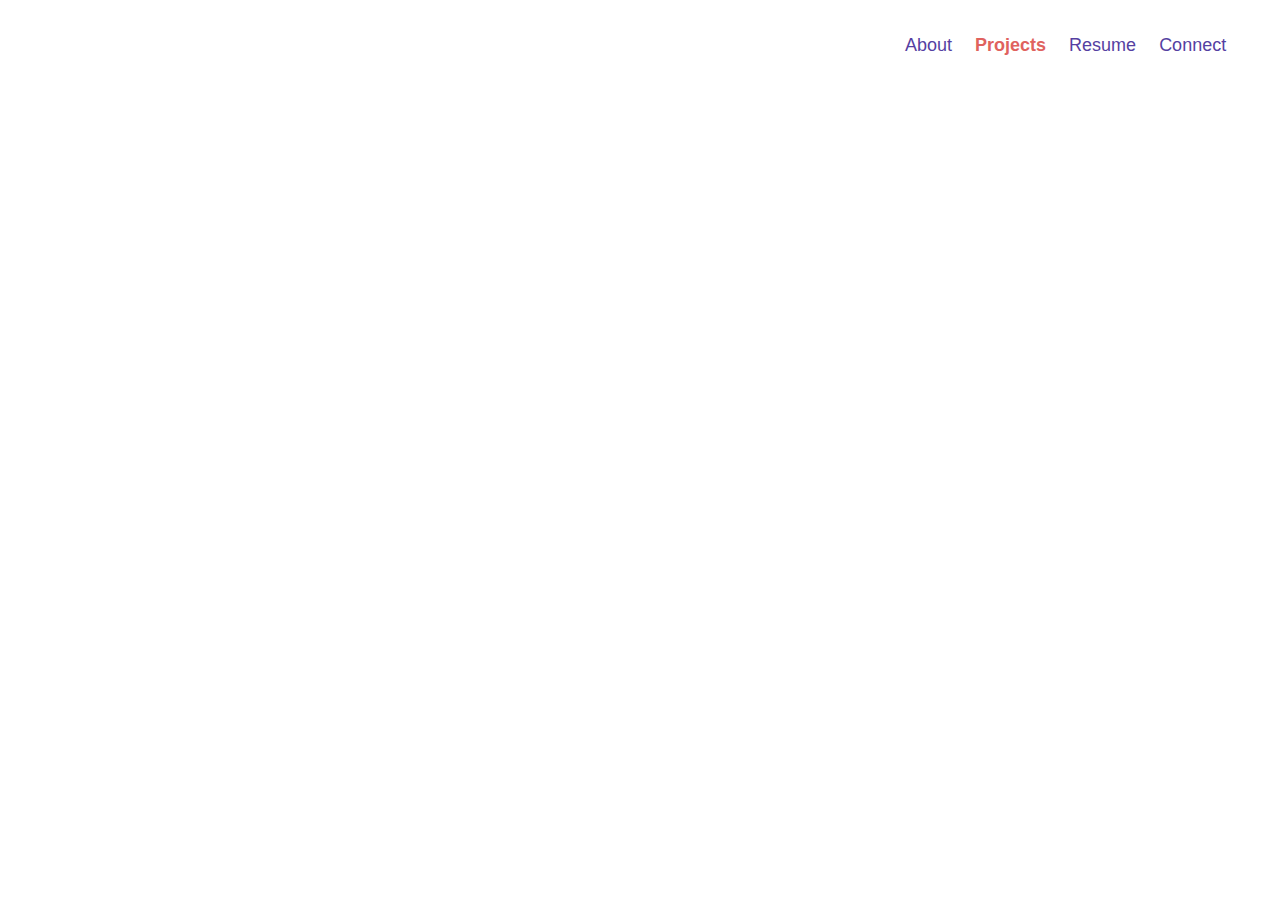
<file: projects.html>
<!DOCTYPE html>
<html lang="en" dir="ltr">
  <head>
    <meta charset="utf-8">
    <title>Elena Aragon Portfolio | Projects</title>
    <link rel="stylesheet" href="css/reset.css">
    <link rel="stylesheet" href="css/complete-style.css">
    <meta name="viewport" content="width=device-width, initial-scale=1">

    <!-- Global site tag (gtag.js) - Google Analytics -->
      <script async src="https://www.googletagmanager.com/gtag/js?id=UA-129886200-1">
      </script>

      <script>
        window.dataLayer = window.dataLayer || [];
        function gtag(){dataLayer.push(arguments);}
        gtag('js', new Date());

        gtag('config', 'UA-129886200-1');
      </script>

      <nav class="navbar">
        <div class="navigation">
          <p class="about">
            <a href="./about.html">About</a>
          </p>
          <p class="projects">
            <a href="./trunk.html" class="selected">Projects</a>
          </p>
          <p class="resume">
            <a href="images/aragon-resume.pdf" target="_blank">Resume</a>
          </p>
          <p class="connect">
            <a href="#footer-connect">Connect</a>
          </p></div>

      </nav>
  </head>
  <body>

  </body>
</html>
</file>
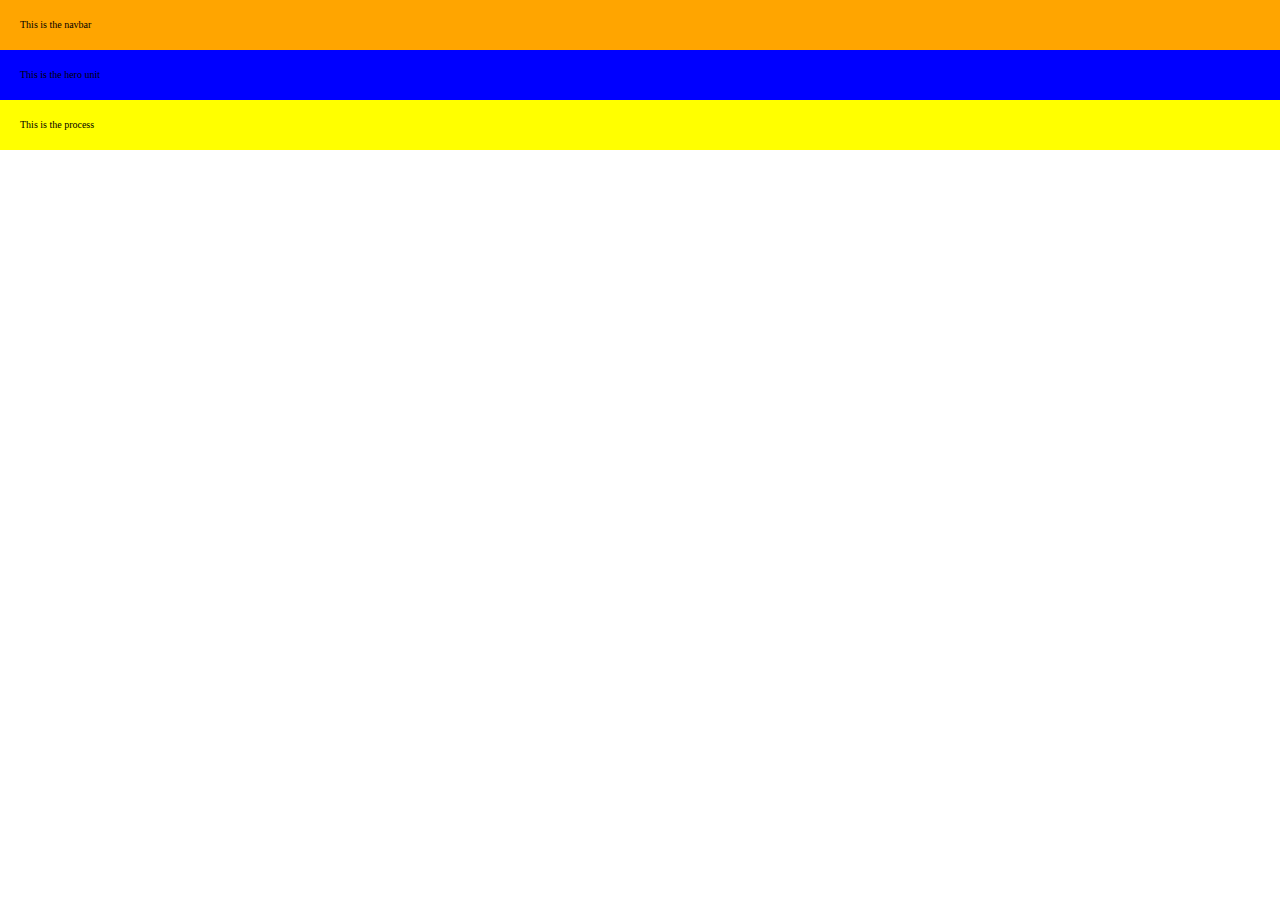
<file: home-page/practice.html>
<!DOCTYPE html>
<html lang="en" dir="ltr">
  <head>
    <meta charset="utf-8">
    <title></title>
    <link rel="stylesheet" href="css/reset.css">
    <link rel="stylesheet" href="css/practice.css">
  </head>
  <body>
    <nav class="navbar">
      <h2>This is the navbar</h2>
    </nav>
    <section class="hero">
      <h2>This is the hero unit</h2>
    </section>
    <section class="process">
      <h2>This is the process</h2>
    </section>

  </body>
</html>
</file>
<file: css/complete-style.css>
#linos-summary* {
  box-sizing: border-box;
}
*::before,
*::after {
  -webkit-box-sizing: border-box;
  -moz-box-sizing: border-box;
  box-sizing: border-box;
}

html {
  font-size: 10px;
}

body {
}

@font-face {
  font-family: "Montserrat";
  src: url("MontserratRegular.ttf");
}

@font-face {
  font-family: "MontserratExtraBold";
  src: url("MontserratBold.ttf");
}

@font-face {
  font-family: "MontserratBlack";
  src: url("MontserratExtraBold.ttf");
}

@font-face {
  font-family: "MontserratSemiBold";
  src: url("MontserratSemiBold.ttf");
}

@font-face {
  font-family: "Neoteric", Helvetica, Trebuchet;
  src: url("Neoteric.ttf");
}

@font-face {
  font-family: "LucidaSans", Arial, sans-serif;
  src: url("LucidaSans.ttf");
}

h1{
  color: #766FC8;
  font-family: "Montserrat", Helvetica, Arial, sans-serif;
  font-size: 4rem;
  margin: 4rem 10% 1rem 10%;
  text-align: left;
}

h2 {
  color: #1F1F1F;
  font-family:"MontserratSemiBold", Helvetica, Arial, sans-serif;
  font-size: 3rem;
  line-height: 130%;
  margin: 4rem 10% 1.5rem 10%;
}

h3 {
  font-family: "Montserrat", Trebuchet, Garamond, sans-serif;
  font-size: 2rem;
  margin: auto 10%;
}

h4{
  margin: auto 10%;
}

p {
  color: #2a2a2a;
  font-family: Helvetica, Arial;
  font-size: 1.7rem;
  line-height: 160%;
  margin: auto 10%;
}

a {
  color: #5a52b3;
  font-family: Helvetica, Arial;
  font-weight: bold;
  text-decoration: none;
}

br {
  line-height: .2rem;
}



/*  Nav Bar */

.navbar{
  background-color: rgba(255, 255, 255, .4);
  background-size: cover;
  display: flex;
  height: 8.4rem;
  justify-content: flex-end;
  padding-left: 0rem;
  width: 100%;
}

.navigation{
  display: flex;
  justify-content: space-between;
  margin-right: 2rem;
  max-width: 28rem;
  width: 65%;
}

.navigation p{
  font-size: 1.3rem;
  margin: auto;
  margin-top: 3rem;
  text-align: right;
}

.navigation a{
  color: #553fa2;
  font-family: Helvetica, sans-serif;
  font-weight: normal;
  flex-direction: row;
  text-decoration: none;
  transition: color .5s ease;
}

.navigation a:hover{
  color: #E0625E;
  transition: color .3s ease;
}

.back-top{
  margin-top: 1.5rem;
  text-align: right;
  vertical-align: top;
}

.back-top a{
  color: #6C6C6C;
  font-size: 1.3rem;
  margin-top: 3rem;
  text-align: right;
  vertical-align: top;
}

.connect a{
  transition: color 1.2s ease;
}

.personal-logo{
  display: flex;
  justify-content: flex-start;
  margin-bottom: 2.5rem;
  margin-left: 1rem;
  margin-top: 1rem;
  position: absolute;
  width: 3rem;
}

.navigation .selected{
  color: #E0625E;
  font-weight: bold;
}

/* ul{
  color: #6C6C6C;
  display: flex;
  flex-direction: column;
  margin: auto;
  width: 93%;
  list-style-type: none;
} */

/* ul p{
  color: #2a2a2a;
  font-family: Helvetica, Arial;
  font-size: 1.7rem;
  line-height: 2rem;
  margin-bottom: 1rem;
} */

footer{
  background-color: #737373;
  background-position: top center;
  background-repeat: no-repeat;
  background-size: cover;
}

.footer-icons {
  display: flex;
  justify-content: space-between;
  margin: 0rem auto;
  max-width: 15rem;
  padding: 1.5rem 0rem;
  width: 40%;
}

.linkedin, .twitter, .email, .github {
  width: 3rem;
}

.designed h4{
  color: #fff;
  font-family: Helvetica, sans-serif;
  font-size: .8rem;
  font-weight: lighter;
  padding-bottom: 1.5rem;
  text-align: center;
}







/* Home Page */

.hero-wrapper{
  background-image: url("../images/mobile-home-background.jpg");
  background-position: center center;
  background-repeat: no-repeat;
  background-size: cover;
}

.hero{
  height: 36rem;
  padding: 0rem 0rem 15% 0rem;
  width: 100%;
}

.hero h3 {
  color: #8B8100;
  font-family: "Montserrat", Trebuchet, Helvetica;
  font-size: 2rem;
  /* font-weight: bold; */
  letter-spacing: .3rem;
  margin-bottom: .5rem;
  margin-left: 2rem;
  padding-top: 6rem;
  text-transform: uppercase;
}

.hero h1{
  color: #553fa2;
  font-family: "MontserratSemiBold";
  font-size: 2.9rem;
  margin: 1.5rem 0rem 1.5rem 2rem;
}

.hero p {
  color: #4C4C4C;
  font-size: 1.5rem;
  line-height: 1.5;
  margin-left: 2rem;
  margin-right: 1rem;
  padding-bottom: 8rem;
  max-width: 40rem;
}


/* Bouncing Arrow */

.bounce {
  animation: bounce 3s infinite;
  color: #2A2A2A;
  display: flex;
  justify-content: center;
  margin-top: 0rem;
  -moz-animation: bounce 2s infinite;
  -webkit-animation: bounce 2s infinite;
}

@-moz-keyframes bounce {
  0%, 20%, 50%, 80%, 100% {
    -moz-transform: translateY(0);
    transform: translateY(0);
  }
  40% {
    -moz-transform: translateY(-30px);
    transform: translateY(-30px);
  }
  60% {
    -moz-transform: translateY(-15px);
    transform: translateY(-15px);
  }
}
@-webkit-keyframes bounce {
  0%, 20%, 50%, 80%, 100% {
    -webkit-transform: translateY(0);
    transform: translateY(0);
  }
  40% {
    -webkit-transform: translateY(-30px);
    transform: translateY(-30px);
  }
  60% {
    -webkit-transform: translateY(-15px);
    transform: translateY(-15px);
  }
}
@keyframes bounce {
  0%, 20%, 50%, 80%, 100% {
    -moz-transform: translateY(0);
    -ms-transform: translateY(0);
    -webkit-transform: translateY(0);
    transform: translateY(0);
  }
  40% {
    -moz-transform: translateY(-30px);
    -ms-transform: translateY(-30px);
    -webkit-transform: translateY(-30px);
    transform: translateY(-30px);
  }
  60% {
    -moz-transform: translateY(-15px);
    -ms-transform: translateY(-15px);
    -webkit-transform: translateY(-15px);
    transform: translateY(-15px);
  }
}
/* End Bouncing Arrow */


#featured-project, #other-projects {
  background-color: #2a2a2a;
  margin-bottom: 0rem;
}

.my-work{
  display: none;
}

/* Home page trunk overlay */

.h2-desktop, .p-desktop, .case-study-button{
  display: none;
}

h2.h2-mobile{
  color: #766FC8;
  font-family: "Montserrat";
  font-size: 5.5rem;
  font-weight: normal;
  padding-bottom: 2rem;
  padding-top: 13%;
  margin: 0rem;
  text-align: center;
  text-transform: uppercase;
  width: 100%;
}

h3.h3-mobile{
  color: #766FC8;
  font-family: "Montserrat";
  font-size: 4rem;
  font-weight: normal;
  padding-bottom: 2rem;
  padding-top: 13%;
  margin: 0rem;
  text-align: center;
  text-transform: uppercase;
  width: 100%;
}


p.p-mobile{
  text-align: center;
  color: #fff;
  font-size: 2rem;
  font-weight: lighter;
  line-height: 130%;
  margin: auto;
  max-width: 25rem;
  padding-bottom: 1rem;
  width: 70%;
}

.hoverbox-text p, .hoverbox-text2 p{
  color: #fff;
  font-family: Helvetica;
  font-size: 2.7rem;
  letter-spacing: .1rem;
  line-height: 3rem;
  margin: 1.5rem 0rem;
  padding-bottom: 1rem;
  text-align: center;

  width: 100%;
}

.mobile-case-study-button{
  background-color: #2a2a2a;
  border: #B6ECF8 solid 1.5px;
  border-radius: 20px;
  display: flex;
  justify-content: center;
  margin: 3rem auto 1rem auto;
  max-width: 20rem;
  min-width: 17rem;
  outline: none;
  width: 50%;
}

.mobile-case-study-button:active {
  box-shadow: 0 5px #666;
  outline: none;
  transform: translateY(4px);
}

.mobile-case-study-button h2{
  align-items: center;
  color: #B6ECF8;
  justify-content: center;
  font-size: 1.2rem;
  font-weight: bold;
  margin: 0rem;
  letter-spacing: .1rem;
  padding: 1rem 1rem 1rem 1rem;
  text-decoration: none;
  text-align: center;
  text-transform: uppercase;
  vertical-align: middle;
}

.hoverbox, .hoverbox2 {
	display: inline-block;
  height: auto;
	overflow: hidden;
  position: relative;
	width: 100%;
}

.hoverbox img, .hoverbox2 img {
  margin: 3rem 5% auto 5%;
  padding-bottom: 3rem;
  text-align: center;
  width: 90%;
}

/* End home page trunk overlay */

/* End Home Page */








/* Case Study */

.case-study-wrapper{
  /* background-color: #bbadb5; */
  background-color: #d7dbe4;
  scroll-behavior: smooth;
}

#trunk-summary, #evalueat-summary, #riddlemecash-summary, #linos-summary {
    /* padding: 2rem 10% 2% 10%; */
    width: 100%;
  }

.trunk-pic, .evalueat-pic, .linos-pic{
    display: flex;
    justify-content: center;
    margin: 3rem auto 3rem auto;
    max-width: 60rem;
    width: 100%;
  }

  .riddlemecash-pic {
      display: flex;
      justify-content: center;
      margin: 3rem auto 3rem auto;
      max-width: 110rem;
      width: 100%;
    }

.webtrition-pic-mobile {
      margin: 3rem auto 3rem auto;
      max-width: 70rem;
      width: 100%;
  }

.webtrition-pic{
  display: none;
}

section.trunk-title h1, section.evalueat-title h1, section.webtrition-title h1, section.linos-title h1{
  color: #8B8100;
  font-size: 5.5rem;
  font-family:"MontserratExtraBold";
  font-weight: bold;
  margin: 0rem auto 1rem auto;
  padding-top: 6rem;
  text-align: center;
}

section.riddlemecash-title h1{
  color: #8B8100;
  font-size: 4rem;
  font-family:"MontserratExtraBold";
  font-weight: bold;
  margin: 0rem auto 1rem auto;
  padding-top: 6rem;
  text-align: center;
}

section.trunk-title h2, section.evalueat-title h2, section.webtrition-title h2, section.riddlemecash-title h2, section.linos-title h2{
  color: #5f5e5e;
  text-align: center;
  font-size: 1.9rem;
  line-height: 130%;
  margin-top: 2rem;
}

.primary-headers{
  font-size: 4rem;
  color: #2a2a2a;
  font-weight: bold;
  margin-bottom: 3rem;
  text-align: center;
}

.secondary-headers{
  text-align: center;
  font-size: 2.8rem;
  letter-spacing: .2rem;
  margin: 8rem auto 0rem auto;
  max-width: 30rem;

}

.prototype-button{
  background: #2a2a2a;
  border-color: #B6ECF8;
  border-radius: 20px;
  border-style: solid;
  border-width: 1.5px;
  margin: 5rem auto 2rem auto;
  max-width: 25rem;
  min-width: 20rem;
  opacity: 100%;
  width: 78%;
}

.voice-documentation .prototype-button {
  max-width: 40rem;
}

.prototype-button:active {
  transform: translateY(4px);
  outline: none;
}

.roles-deliverables{
  display: grid;
  grid-template-columns: 1fr 1fr;
  margin: auto;
  padding-bottom: 4rem;
}

ul{
  list-style: circle;
}

.roles-deliverables h2{
  font-size: 3rem;
  margin-top: 1rem;
  margin-left: .5rem;
  text-align: left;
}

.roles-deliverables p{
  font-size: 1.5rem;
  line-height: 150%;
  margin: .5rem;
}

.roles-deliverables a{
  color: #2a2a2a;
  font-weight: normal;
}

.roles{
  margin: 2rem auto;
  width: 10rem;
}

.roles h2, .deliverables h2{
  border-bottom: 1px solid black;

}

.deliverables{
  /* display: flex;
  flex-direction: column;
  justify-content: center; */
  margin: auto;
  width: 12rem;
}

.summary{
  padding-top: 8%;
}

#mockups .prototype-button h2, .summary .prototype-button h2,
.analysis-prototype .prototype-button h2, .forecasting-prototype .prototype-button h2,
.pending-prototype .prototype-button h2, .voice-documentation .prototype-button h2,
#linos-summary .prototype-button h2{
  color: #B6ECF8;
  font-family: Helvetica;
  font-size: 1.4rem;
  font-weight: lighter;
  letter-spacing: .1rem;
  margin: 0rem;
  padding: 1.4rem 2rem 1rem 2rem;
  text-decoration: none;
  text-align: center;
  text-transform: uppercase;
}

.grid{
  display: grid;
  grid-template-columns: 20fr 1fr 20fr;
  grid-template-rows: 5fr 1fr 5fr 1fr 5fr;
  margin: 5rem auto 5rem auto;
  max-width: 30rem;


}

#research1, #research2, #research3, #research4, #research5, #research6 {
    background-color: #2a2a2a;
    border-radius: 100px;
    font-family: "Montserrat";
    max-width: 15rem;
    min-width: 14rem;
    min-height: 14.5rem;
    margin: auto;
    padding: 3.5rem 1.5rem 2rem 1.5rem;
  }

div#research1{
  grid-column: 1/2;
}

div#research2{
  grid-column: 3/4;
}

div#research3{
  grid-row: 3/4;
  grid-column: 1/2;
}

div#research4{
  grid-row: 3/4;
  grid-column: 3/4;
}

div#research5{
  grid-row: 5/6;
  grid-column: 1/2;
}

div#research6{
  grid-row: 5/6;
  grid-column: 3/4;
}

.user-flows-image, .evalueat-user-flows-image, .riddlemecash-user-flows-image{
  display: flex;
  justify-content: center;
  margin: 1rem auto;
  max-width: 40rem;
  width: 100%;
}

.linos-user-persona {
  display: flex;
  justify-content: center;
  margin: 1rem auto;
  max-width: 77rem;
  width: 100%;
}

.linos-journey-map {
  display: flex;
  justify-content: center;
  margin: 1rem auto;
  max-width: 100rem;
  width: 100%;
}

.linos-user-flow {
  display: flex;
  justify-content: center;
  margin: 1rem auto;
  max-width: 80rem;
  width: 100%;
}

.linos-wireframes{
  display: flex;
  justify-content: center;
  margin: 1rem auto;
  max-width: 70rem;
  width: 100%;
}

.linos-logo{
  display: flex;
  justify-content: center;
  margin: 1rem auto;
  max-width: 15rem;
  width: 100%;
}


img.wireframes1{
  display: none;
}

.trunk-mockups{
  margin-top: 5rem;
  width: 100%;
}

.summary {
  background-color: #2a2a2a;
}

.summary p {
  color: #fff;
  font-weight: normal;
}

.summary a{
  color: #8e88d6;
}

.summary .back-top a{
  color: #6C6C6C;
  font-size: 1.3rem;
  margin-top: 1rem;
  text-align: right;
  vertical-align: top;
}

.summary a:hover, #research a:hover, .competitive-analysis a:hover,
#user-personas a:hover, #user-stories-and-flows a:hover,
#wireframes-and-usability-tests a:hover, #riddlemecash-wireframes a:hover .back-top a:hover, #branding a:hover,
#mockups a:hover{
  color: #E0625E;
  transition: color .5s ease;
}

.summary h1{
  color: #8e88d6;
  margin-top: 0rem;
  padding-top: 3rem;
  text-align: center;
}

.summary h2{
  color: #B6ECF8;
  margin-top: 5rem;
  text-align: left;
}

section.solution p{
  padding-bottom: 2rem;
}


table.stats-table, table.usability-table{
  display: flex;
  justify-content: center;
  margin: 1rem 10%;
  max-width: 35rem;
  width: 80%;
}

td{
  padding: 1rem 1rem 0rem 1rem;
  vertical-align: middle;
}

.percent {
  color: #B6ECF8;
  font-family: "Montserrat";
  font-size: 3rem;
  line-height: 110%;
  margin: 0rem;
  text-align: center;
}

.stats{
  color: #fff;
  font-family: Helvetica, sans-serif;
  font-size: 1.4rem;
  font-weight: lighter;
  line-height: 140%;
  /* margin: 0rem; */
  text-align: center;
}

.usability-percent{
  color: #8B8100;
  font-family: "Montserrat";
  font-size: 4rem;
  text-align: center;
}

.usability-stats{
  color: #2a2a2a;
  font-family: Helvetica, sans-serif;
  font-size: 1.4rem;
  font-weight: normal;
  line-height: 140%;
}

.competitive p{
  margin-bottom: 4rem;
}

.competitor-icons{
  display: flex;
  justify-content: space-around;
  margin: 3rem auto 1rem auto;
  max-width: 30rem;
  width: 100%;

}

.google-drive, .dropbox, .google, .yelp, .bite{
  height: 20%;
  max-width: 12rem;
  width: 8rem;
}

.competitive-analysis li{
  color: #6C6C6C;
  font-family: "Montserrat";
  font-size: 2rem;
  font-weight: bold;
  margin-left: 13%;
  padding: .2rem;
}

.strengths-weaknesses, .tablet-strengths-weaknesses {
  display: none;
}

.mobile-strengths-weaknesses{
  display: flex;
  justify-content: center;
  width: 100%;
}

h3.mobile-strengths-weaknesses{
  color: #8B8100;
  display: flex;
  font-size: 4rem;
  justify-content: center;
  margin-bottom: 1rem;
  margin-top: 3rem;
}

.mobile-strengths-weaknesses p{
  color: #6C6C6C;
  font-family: "Montserrat";
  font-size: 2rem;
  font-weight: bold;
  line-height: 2.2rem;
  text-align: center;
}

.mobile-strengths-weaknesses td{
  padding: .5rem;
}

.user-personas-lily-robert{
  display: grid;
  grid-template-columns: 3fr 1fr 3fr;
  grid-auto-rows: 1fr 1fr;
  margin: auto;
  max-width: 40rem;
  width: 100%;
}

.user-personas-evalueat{
  display: grid;
  grid-template-columns: 3fr 1fr 3fr;
  grid-auto-rows: 1fr 1fr 1fr;
  margin: auto;
  max-width: 50rem;
  width: 100%;
}

.user-personas-lily-robert img, .user-personas-evalueat img{
  display: flex;
  justify-content: center;
  margin: auto;
  grid-column: 2/5;
  max-width: 15rem;
  min-width: 10rem;
  width: 40%;
}

.user-persona-robert, .user-persona-lily, .user-persona-jasmine, .user-persona-mila, .user-persona-matias{
  background-color: #2a2a2a;
}

.user-persona-robert{
  grid-column:1/4;
  grid-row: 1/2;
  margin-top: 10%;
  padding: 2rem;
}

.user-persona-lily{
  grid-column: 1/4;
  grid-row: 2/3;
  margin-top: 10%;
  padding: 2rem;
}

.user-persona-jasmine{
  grid-column: 1/4;
  grid-row: 1/2;
  margin-top: 10%;
  padding: 2rem;
}

.user-persona-mila{
  grid-column: 1/4;
  grid-row: 2/3;
  margin-top: 10%;
  padding: 2rem;
}

.user-persona-matias{
  grid-column: 1/4;
  grid-row: 3/4;
  margin-top: 10%;
  padding: 2rem;
}

#user-personas h2.h2-user-personas{
  color: #8e88d6;
  display: block;
  font-size: 3.3rem;
  font-weight: normal;

  margin: 4rem auto 0rem auto;
  text-align: center;
}

h3.h3-user-personas{
  color: #B6ECF8;
  display: block;
  font-size: 2.1rem;
  font-weight: bold;
  margin: 3rem auto 1rem auto;
  text-align: left;
}

h3.h3-user-personas-title{
  color: #fff;
  display: block;
  font-size: 2.2rem;
  margin: 1rem auto 0rem auto;
  text-align: center;
}

.p-user-personas-bio{
  color: #fff;
  font-size: 1.5rem;
  text-align: center;
}

.p-user-personas{
  color: #fff;
  display: block;
  font-size: 1.7rem;
  line-height: 1.4;
  margin: 1rem auto;
}

#wireframes-and-usability-tests h3, #riddlemecash-wireframes h3{
  color: #8B8100;
  font-family:"Montserrat";
  font-size: 2rem;
  font-weight: bold;
  margin: 4rem 12.5% 2rem 12.5%;
}

.bw-trunk-logo img, .bw-trunk-logos2 img{
  margin: 0rem 25% auto 25%;
  width: 50%;
}

.trunk-logos{
  display: grid;
  grid-template-columns: 6fr 3.1fr;
  grid-template-rows: 1fr 1fr 1fr 1fr;
  margin: 5rem auto 5rem auto;
  max-width: 60rem;
  width: 100%;
}

.trunk-logos img{
  margin: 0rem;
  width: 100%;
}

.riddlemecash-logos img{
  margin: 5rem auto;
  display: flex;
  width: 100%;
  max-width: 75rem;
}

img.sketches{
  display: grid;
  grid-column: 1/2;
  grid-row: 1/8;
}

.bw-trunk-logo{
  display: grid;
  grid-column: 2/3;
  grid-row: 1/2;
}

.bw-trunk-logo2{
  display: grid;
  grid-column: 2/3;
  grid-row: 2/3;
}

img.white-trunk-logos{
  display: grid;
  grid-column: 2/3;
  grid-row: 3/4;
}

img.black-trunk-logos{
  display: grid;
  grid-column: 2/3;
  grid-row: 4/5;
  /* margin-top: 3%; */
  /* margin: 0rem; */
}

.trunk-typography, .trunk-colors, .riddlemecash-colors{
  display: flex;
  justify-content: center;
  margin: 4rem auto;
  max-width: 50rem;
  width: 100%;
}


h2.results{
  color: #2a2a2a;
  font-size: 3rem;
  margin-left: 10%;
  margin-top: 4rem;
  padding-bottom: 1rem;
}

.original-file, .sign-up-process{
  display: flex;
  justify-content: center;
  margin: 3rem auto;
  width: 90%;
}

img.evalueat-review{
  display: flex;
  justify-content: center;
  margin: 3rem auto;
  width: 100%;
}

.wireframes2, .wireframe-sketches{
  display: flex;
  justify-content: center;
  margin: 3rem auto;
  max-width: 35rem;
  width: 80%;
}

.riddlemecash-wireframe-images{
  margin: 5rem auto;
  max-width: 40rem;
  width: 100%;
}


.original-folder{
  display: flex;
  justify-content: center;
  margin: 3rem auto 5rem auto;
  width: 90%;
}

img.mobile-trunk-mockups{
  display: flex;
  margin: auto;
  margin-top: 5rem;
  width: 100%;
}

.pending-manager-screenshot{
  display: flex;
  justify-content: center;
  margin: 1rem auto;
  max-width: 100rem;
  width:90%;
}

.conclusion {
  padding-bottom: 5rem;
}

/* End Case Study */




/*  About Me */

section.about-wrapper{
  /* background-color: #d7dbe4; */
  background-image: url("../images/mobile-about-background.png");
  background-size: cover;
  background-position: center;
  height: 45rem;
  width: 100%;
}

.hero-about-wrapper{
  display: grid;
  grid-template-columns: 2fr 1fr 1fr;
  grid-template-rows: 1fr 1fr;
  margin: 12rem 10% auto 10%;;
  padding-bottom: 4rem;
  max-width: 50rem;
  height: 20%;
  max-height: 44rem;
}

.about-me-photo {
  display: none;
}

.hero-about-wrapper h1, h1.hero-about-h1{
  letter-spacing: .1rem;
  margin-top: 0rem;
  padding-top: 6rem;
}

.hero-about-wrapper .hero-about-hey{
  color: #8b8100;
  font-family:"Montserrat";
  font-size: 2.8rem;
  letter-spacing: .3rem;
  margin: 0rem;
  text-align: left;
}

.hero-about-h1{
  font-size: 3.7rem;
  grid-column: 1/2;
  grid-row: 2/3;
  margin: 0rem;
  text-align: left;
  width: 100%;
}

h1.hero-about-h1{
  color: #553fa2;
  font-family: "Montserrat";
  font-weight: bold;
  padding-top: .5rem;
}

.bio-about {
  background-color: #2a2a2a;
  padding-bottom: 4rem;
}

.bio-about h2, .work-together h2{
  color: #B6ECF8;
  font-size: 3.2rem;
  margin-bottom: 2rem;
  margin-top: 0rem;
  padding-top: 5rem;
}

.bio-about p{
  color: #fff;
  font-size: 1.6rem;
  font-weight: lighter;
  margin-bottom: 0rem;
}

.bio-emphasis{
  color: #fff;
  font-weight: bold;
}

.bio-about a{
  color: #8e88d6;
}


.evalueat-usability-desktop{
  display: none;
}

.evalueat-usability-mobile{
  display: flex;
  justify-content: center;
  margin: 3rem auto;
  max-width: 40rem;
  min-width: 30rem;
  width: 80%;
}

.evalueat-usability2{
  display: none;
}
/* End About Me */




@media screen and (min-width: 360px){
  .hero h1{
    font-size: 3.3rem
  }

  .grid{
    display: grid;
    /* grid-template-columns: 1fr 1fr 3fr 3fr 3fr 1fr 1fr 3fr 3fr 3fr 1fr 1fr;
    grid-template-rows: 5fr 1fr 5fr 1fr 5fr; */
    margin: 5rem auto;
    max-width: 30rem;
  }

  #research1, #research2, #research3, #research4, #research5, #research6{
    background-color: #2a2a2a;
    border-radius: 110px;
    font-family: "Montserrat";
    margin: auto;
    padding: 3rem 1.5rem;
  }

  div#research1{
    grid-column: 1/2;
  }

  div#research2{
    grid-column: 3/4;
  }

  div#research3{
    grid-row: 3/4;
    grid-column: 1/2;
  }

  div#research4{
    grid-row: 3/4;
    grid-column: 3/4;
  }

  div#research5{
    grid-row: 5/6;
    grid-column: 1/2;
  }

  div#research6{
    grid-row: 5/6;
    grid-column: 3/4;
  }
}


@media screen and (min-width: 400px){

  .roles-deliverables{
    display: grid;
    justify-content:space-around;
    padding: 2rem 5rem 5rem 5rem;
    grid-template-columns: 1fr 1fr;
    margin: 0rem auto;
    width: auto;
  }

  .roles-deliverables h2{
    font-size: 3.5rem;
  }

  .roles-deliverables p{
    font-size: 1.7rem;
  }

  .roles{
    margin: 0rem;
    grid-column: 1/2;
    width: 18rem;

  }

  .deliverables{
    grid-column: 2/3;
    width: 18rem;

  }

  .hero-about-wrapper .hero-about-hey{
    font-size: 3rem;
  }



  h1.hero-about-h1{
    margin-bottom: 3rem;
    font-size: 5rem;
  }
}


@media screen and (min-width: 575px){

  h1{
    font-size: 5rem;
    margin: 6rem 12.5% 1rem 12.5%;
  }

  h2 {
    font-size: 3.5rem;
    margin: 5rem 12.5% 1rem 12.5%;

  }

  h3 {
    font-size: 4rem;
    margin: auto 12.5%;
  }

  h4{
    margin: auto 12.5%;
  }

  p {
    font-size: 2rem;
    margin: auto 12.5%;
  }

  .navigation{
    margin-right: 4rem;
    max-width: 30rem;
    width: 47%;
  }

  .navigation p{
    font-size: 1.6rem;
    margin-top: 2.8rem;
    margin-right: 1.3rem;
  }

  .personal-logo img{
    margin: .8rem auto 2.7rem 3rem;
    /* margin-top: .8rem;
    margin-bottom: 2.7rem; */
    width: 3.8rem;
  }

  .connect{
    margin-right: 2rem;
  }

  .linkedin, .twitter, .email, .github {
    width: 3.5rem;
  }

  .footer-icons{
    margin: 0rem auto;
    max-width: 18rem;
  }

  .designed h4{
    font-size: 1rem;
  }

  .roles-deliverables{
    grid-template-columns: 6fr 6fr;
    padding: 2rem 2rem 5rem 2rem;
    margin: auto;
    max-width: 50rem;
  }

  #trunk-summary h2, #evalueat-summary h2, #riddlemecash-summary h2, #linos-summary h2{
    margin-top: 2rem;
  }

  section.trunk-title h2, section.evalueat-title h2, section.webtrition-title h2, section.riddlemecash-title h2, section.linos-title h2{
    font-size: 2.3rem;
    margin: 0rem auto 5rem auto;
    width: 30rem;
  }

  section.trunk-title h1, section.evalueat-title h1, section.webtrition-title h1, section.riddlemecash-title h1, section.linos-title h1{
    font-size: 6rem;
  }

  .trunk-title h2, .evalueat-title h2, .webtrition-title h2, .riddlemecash-title h2, .linos-title h2{
    font-size: 3rem;
    margin-top: 2rem;
  }

  .primary-headers{
    font-size: 4.7rem;
    margin-bottom: 2rem;
  }

  .secondary-headers{
    font-size: 3.5rem;
    max-width: 36rem;
    width: 55%;
  }

  td.stats{
    font-size: 2.2rem;
  }


  .hero-wrapper{
    background-image:url("../images/home-background-coffee.png");
  }

  .hero{
    height: 50rem;
    /* padding: 0rem auto 15% auto; */
  }

  .hero h3{
    font-size: 2.5rem;
    padding-top: 10rem;
  }

  .hero h1{
    font-size: 5rem;
  }

  .hero p{
    font-size: 1.8rem;
    max-width: 55rem;
    width: 70%;
  }

  .bounce{
    margin-top: -1rem;
  }

  h2.h2-mobile{
    color: #766FC8;
    display: flex;
    font-size: 6rem;
    justify-content: center;
    letter-spacing: .1rem;
    margin: 1rem auto;
    padding-top: 11%;
    padding-bottom: 0rem;
    }

  .mobile-case-study-button{
    margin: 3rem auto;
    width: 40%;
    max-width: 25rem;
  }

  .mobile-case-study-button h2{
    font-size: 1.5rem;
  }

  table.strengths-weaknesses, .mobile-strengths-weaknesses{
    display: none;
  }

  .tablet-strengths-weaknesses{
    display: flex;
    justify-content: center;
    width: 100%;
  }

  h3.strengths-weaknesses{
    color: #8B8100;
    display: flex;
    font-size: 4rem;
    justify-content: center;
    margin: 3rem auto 1rem auto;
  }

  .hoverbox img, .hoverbox2 img {
    display: flex;
    width: 80%;
    margin: auto;
    margin-bottom: 5rem;
    max-width: 60rem;
  }

  h2.results{
    margin-left: 12.5%;
  }

  table.usability-table{
    display: flex;
    justify-content: center;
    margin: 2rem 12.5%;
    max-width: 45rem;
    width: 70%;
  }

  .usability-stats{
    font-size: 1.7rem;
    font-weight: normal;
  }

  #wireframes-and-usability-tests img{
    margin-left: 12.5%;
    margin-right: 12.5%;
    width: 75%;
  }

  #wireframes-and-usability-tests .wireframes2, #wireframes-and-usability-tests .wireframe-sketches{
    display: flex;
    justify-content: center;
    margin: 4rem auto;
    max-width: 40rem;
    width: 70%;
  }

  img.original-file, img.original-folder, #wireframes-and-usability-tests .original-file{
    display: flex;
    justify-content: center;
    margin: 3rem auto;
    max-width: 65rem;
    width: 80%;
  }

  .trunk-image, .trunk{
    width: 70%;
    margin-left: 15%;
    margin-right: 15%;
  }

  .trunk h2{
    font-size: 6rem;
  }

  .trunk h3{
    font-size: 2.8rem;
    width: 75%;
    margin-left: auto;
    margin-right: auto;
  }

  .competitive-analysis li{
    margin-left: 15%;
    padding: .5rem;
  }

  .grid{
    grid-template-columns: 10fr 1fr 10fr 1fr 10fr;
    grid-template-rows: 10fr 1fr 10fr;
    margin: 6rem auto;
    max-width: 51rem;
    width: 85%;
  }

  #research1, #research2, #research3, #research4, #research5, #research6{
  background-color: #2a2a2a;
  min-width: 16rem;
  max-width: 17rem;
  min-height: 16rem;
  max-height: 25rem;
  padding: 3rem 2rem 1rem 2rem;}

  .percent{
    font-size: 3rem;
    margin-top: 1rem;
  }

  .stats{
    font-size: 1.4rem;
    max-height: 6rem;
  }

  h2.results{
    font-size: 3rem;
  }

  div#research1{
    grid-column: 1/2;
  }

  div#research2{
    grid-column: 3/4;
  }

  div#research3{
    grid-row: 1/2;
    grid-column: 5/6;
  }

  div#research4{
    grid-row-start: 3;
    grid-column: 1/2;
  }

  div#research5{
    grid-row-start: 3;
    grid-column: 3/4;
  }

  div#research6{
    grid-row-start: 3;
    grid-column: 5/6;
  }

  .user-persona-robert, .user-persona-lily{
    padding: 3rem;
  }

  .user-personas-lily-robert img, .user-personas-evalueat img{
    display: flex;
    justify-content: center;
    margin: auto;
    max-width: 20rem;
    width: 35%;
  }

  #user-personas h2.h2-user-personas{
    font-size: 4.2rem;
  }

  h3.h3-user-personas, h3.h3-user-personas-title{
    font-size: 3rem;
  }

  .p-user-personas-bio{
    font-size: 1.8rem;
    text-align: center;
  }

  .p-user-personas{
    display: block;
    font-size: 1.8rem;
    margin: 1rem auto;
  }

  #wireframes-and-usability-tests h3, #riddlemecash-wireframes h3{
    margin-left: 12.5%;
  }

  img.trunk-mockups{
    display: flex;
    justify-content: center;
    margin: auto;
    margin-top: 5rem;
    max-width: 80rem;
    width: 100%;
  }

  .original-file, .original-folder{
    margin: 4rem 12.5%;
    width: 75%;
  }

  section.about-wrapper{
    background-image:url("../images/about-background.png");
    height: 50rem;
  }

  .hero-about-wrapper{
    padding-bottom: 0rem;
    width: 100%;
  }

  .hero-about-wrapper .hero-about-hey{
    font-size: 4rem;
    padding-top: 10rem;

  }

  h1.hero-about-h1{
    font-family:"Montserrat";
    font-size: 5rem;
    padding-top: 3rem;
    margin-bottom: 0rem;
  }

  .google-drive, .dropbox, .google, .yelp, .bite{
    height: 30%;
    max-width: 12rem;
    width: 30%;
  }
}


@media screen and (min-width: 768px){

  h1{
    font-size: 5rem;
    margin: 6rem 12.5% 2rem 12.5%;
  }

  h2 {
    margin: 6rem 12.5% 2rem 12.5%;
  }

  h3 {
    font-size: 4rem;
    margin: auto 12.5%;
  }

  h4{
    margin: auto 12.5%;
  }

  p {
    font-size: 1.8rem;
    line-height: 170%;
    margin: auto 12.5%;
  }

  .navigation{
    margin-right: 4rem;
    max-width: 34rem;
    width: 40%;
  }

  .navigation p{
    font-size: 1.8rem;
  }

  #footer-connect h2{
    font-size: 5rem;
  }

  .linkedin, .twitter, .email, .github {
    width: 4rem;
  }

  .hero h1{
    font-size: 6rem;
  }

  section.trunk-title h2, section.evalueat-title h2, section.webtrition-title h2, section.riddlemecash-title h2, section.linos-title h2{
    font-size: 2.4rem;
  }

  section.trunk-title h1, section.evalueat-title h1, section.webtrition-title h1, section.riddlemecash-title h1, section.linos-title h1{
    font-size: 7rem;
  }

  .trunk-pic, .evalueat-pic img, #evalueat-summary img, .linos-pic img{
    max-width: 60rem;
    display: flex;
    margin: 5rem auto 1rem auto;
    width: 80%;
  }

  .summary h2{
    margin-left: 0rem;
  }

  .primary-headers{
    font-size: 5rem;
    margin-bottom: 2rem;
  }

  .secondary-headers{
    font-size: 4rem;
    max-width: 37rem;
    width: 55%;
  }

  .roles-deliverables{
    grid-template-columns: 12fr 1fr 15fr;
    padding: 2rem 2rem 5rem 2rem;
    margin: auto;
    max-width: 50rem;
  }

  .roles{
    grid-column: 1/2;
    width: 20rem;
  }

  .deliverables{
    grid-column: 3/4;
    width: 20rem;
  }

  .problem-solution{
    display: grid;
    grid-template-columns: 7fr 1fr 7fr;
    margin: 0rem auto;
    max-width: 59rem;
  }

  .problem-solution p{
    margin: 0rem;
  }

  .problem{
    grid-column: 1/2;
  }

  .solution{
    grid-column: 3/4;
  }


  #trunk-summary h2, #evalueat-summary h2, #riddlemecash-summary h2, #linos-summary h2{
    margin: 0rem auto;
    /* margin-top: 0rem; */
  }

  .summary{
    padding-top: 5rem;
  }

  h2.h2-mobile{
   padding-top: 5%;
 }

  .grid{
   max-width: 50rem;
   margin: auto;
   margin-top: 4rem;
 }

  p.percent{
   font-size: 3.2rem;
   margin-top: 1rem;
 }

  p.stats{
   font-size: 1.6rem;
   padding: 0rem .4rem;
   margin: 0rem;
 }

  #research1, #research2, #research3,
  #research4, #research5, #research6 {
    padding: 2.7rem;
    margin: 0rem;
  }

 .user-flows-image, .evalueat-user-flows-image, .riddlemecash-user-flows-image{
    margin: 5rem auto;
    max-width: 52rem;
    width: 80%;
  }

 .trunk-mockups{
   justify-content: center;
   margin: 3rem auto 5rem auto;
   width: 90%;
 }

 img.mobile-trunk-mockups{
   display: none;
 }

  section.about-wrapper{
    height: 60rem;
  }

  h1.hero-about-h1{
    font-size: 6rem;
    grid-column: 1/3;
  }

  .hero-about-wrapper {
    margin: 15rem 12.5% 0rem 12.5%;
  }

  .hero-about-wrapper .hero-about-hey{
    padding-top: 12rem;
  }

  img.mobile-about-me-photo{
    display: none;
  }

  img.about-me-photo{
    display: grid;
    grid-column: 1/4;
    grid-row: 1/4;
    width: 100%;
  }

  .bio-about{
    padding-top: 3rem;
  }

  .bio-about h2{
    font-size: 4rem;
  }

  .bio-about p{
    font-size: 1.8rem;
  }

  .google-drive, .dropbox, .google, .yelp, .bite{
    height: 30%;
    max-width: 12rem;
    width: 30%;
  }
}


@media screen and (min-width: 991px){
  h1{
    font-size: 6rem;
    margin: 6rem 20% 4rem 20%;
  }

  h2 {
    font-size: 4rem;
    margin: 5rem auto 1rem auto;
    max-width: 70rem;

  }

  h3 {
    font-size: 4rem;
    margin: auto 20%;
  }

  h4{
    margin: auto 20%;
  }

  p {
    font-size: 2rem;
    margin: auto;
    max-width: 70rem;
  }

  ul p{
    font-size: 2.3rem;
  }

  .navigation p{
    font-size: 1.8rem;
    margin-top: 3rem;
  }

  .navigation a{
    padding: .5rem;
  }

  .personal-logo img{
    margin-bottom: 2.7rem;
    margin-top: 1.2rem;
    width: 4rem;
  }

  .connect{
    margin-right: 4rem;
  }

  .footer-icons {
    padding: 3rem 0rem;
  }

  #footer-connect h2{
    font-size: 6rem;
    padding-top: 4rem;
  }

  .linkedin, .twitter, .email, .github {
    width: 3.5rem;
  }

  section.trunk-title h1, section.evalueat-title h1, section.webtrition-title h1, section.riddlemecash-title h1, section.linos-title h1{
    font-size: 7rem;
  }

  .hero-wrapper{
    height: 65rem;
  }

  .hero {
    padding-bottom: 8rem;
  }

  .hero h3 {
    font-size: 3.5rem;
    padding-top: 10%;
    margin: auto 4rem;
  }

  .hero h1{
    font-size: 7rem;
    margin: 2.5rem 4rem;
  }

  .hero p{
    font-size: 2.4rem;
    padding-bottom: 2rem;
    margin: auto 4rem;
    max-width: 67rem;
    width: 80%;
  }

  .bounce {
    margin-top: 4rem;
  }

  /* Home page trunk overlay */


  /* .hoverbox:hover .hoverbox-layer-bottom, .hoverbox2:hover .hoverbox-layer-bottom2{
    transform: translatex(21vw);
    transition: all 1s ease;
  }

  .hoverbox:hover .hoverbox-layer-top, .hoverbox2:hover .hoverbox-layer-top2{
    transform: translateX(-21vw);
    transition: all 1s ease;
  } */

  .hoverbox:hover .hoverbox-layer-bottom{
    transform: translatex(21vw);
    transition: all 1s ease;
  }

  .hoverbox:hover .hoverbox-layer-top{
    transform: translateX(-21vw);
    transition: all 1s ease;
  }

  .hoverbox2:hover .hoverbox-layer-bottom2{
      transform: translatex(-21vw);
      transition: all 1s ease;
    }

    .hoverbox2:hover .hoverbox-layer-top2{
      transform: translateX(21vw);
      transition: all 1s ease;
    }

  .hoverbox-text h2, .hoverbox-text2 h2{
    color: #766FC8;
    display: block;
    font-family: "Montserrat";
    font-size: 6rem;
    letter-spacing: .1rem;
    padding-top: 8%;
    padding-bottom: 1rem;
    margin: 0rem;
    text-align: center;
  }

  .hoverbox-text p, .hoverbox-text2 p{
    color: #fff;
    display: flex;
    font-family: Helvetica;
    font-size: 2rem;
    font-weight: lighter;
    justify-content: center;
    letter-spacing: .1rem;
    line-height: 2.4rem;
    margin: 0rem auto 3.5rem auto;
    padding-bottom: 1rem;
    text-align: center;
    width: 80%;
  }

  h2.h2-desktop {
    font-family: "Montserrat";
  }

  .my-work{
    color: #B6ECF8;
    display: flex;
    font-family: "Montserrat";
    font-size: 6rem;
    font-weight:lighter;
    justify-content: center;
    padding-top: 5rem;
    padding-bottom: 2rem;
    margin: auto;
    text-align: center;
    text-transform: uppercase;
  }

  .case-study-button{
    background: #2a2a2a;
    border: #B6ECF8 solid 1px;
    border-radius: 20px;
    display: block;
    margin: 1rem auto 2rem auto;
    max-width: 20rem;
  }

  .case-study-button h2{
    color: #B6ECF8;
    font-family:"Montserrat";
    font-size: 1.4rem;
    font-weight: bold;
    letter-spacing: .2rem;
    padding: 1rem 0rem 1rem 0rem;
    text-align: center;
    text-decoration: none;
    text-transform: uppercase;
  }

  .case-study-button h2:hover{
    color: #2a2a2a;
    font-weight: bold;
  }

  #mockups .prototype-button h2, .summary .prototype-button h2, .voice-documentation .prototype-button h2, #linos-summary .prototype-button h2{
    transition: all .4s ease;
  }

  .case-study-button:hover{
    color: #2a2a2a;
    background-color: #B6ECF8;
    transition: background 1s ease;
  }

  .prototype-button:hover{
    border-color: #B6ECF8;
    background-color: #B6ECF8;
  }

  #mockups .prototype-button h2:hover, .summary .prototype-button h2:hover,
  .forecasting-prototype .prototype-button h2:hover, .pending-prototype .prototype-button h2:hover,
  .analysis-prototype .prototype-button h2:hover, .voice-documentation .prototype-button h2:hover,
  #linos-summary .prototype-button h2:hover{
    color: #2a2a2a;
    transition: all .4s ease;
  }

  section.trunk-title h2, section.evalueat-title h2, section.webtrition-title h2, section.riddlemecash-title h2, section.linos-title h2{
    font-size: 2.5rem;
    width: 35rem;
  }

  section.trunk-title h1, section.evalueat-title h1, section.webtrition-title h1, section.riddlemecash-title h1, section.linos-title h1{
    font-size: 7.5rem;
  }

  .primary-headers{
    font-size: 5.2rem;
    margin-bottom: 2rem;
  }

  .secondary-headers{
    font-size: 3.8rem;
    max-width: 45rem;
    width: 37%;
  }

  .roles-deliverables{
    grid-template-columns: 1fr 1fr;
    padding: 2rem 2rem 5rem 2rem;
    margin: auto;
    max-width: 54rem;
  }

  .roles-deliverables p{
    font-size: 2rem;
  }

  .roles{
    grid-column: 1/2;
    /* column-count: 2; */
    width: 22rem;
  }

  .deliverables{
    grid-column: 2/3;
    /* column-count: 2; */
    width: 22rem;
  }

  .summary .prototype-button h2, .voice-documentation .prototype-button h2, .linos-summary .prototype-button h2{
    font-size: 1.6rem;
  }


  .problem-solution{
    margin: auto;
    max-width: 70rem;
  }

  .problem-solution p{
    margin: 0rem;
  }


  .hoverbox,
  .hoverbox * , .hoverbox2 .hoverbox2 *{
  	box-sizing: border-box;
    display: block;
  }

  .hoverbox img, .hoverbox2 img {
    margin-left: auto;
    margin-right: auto;
    margin-top: 3rem;
    padding-bottom: 3rem;
    width: 80%;
  }

  .hoverbox .hoverbox-layer-bottom, .hoverbox2 .hoverbox-layer-bottom2 {
    transition: all 1s ease;
  }

  .hoverbox .hoverbox-layer-top, .hoverbox2 .hoverbox-layer-top2 {
    bottom: 0;
    height: 100%;
    left: 0;
    -moz-transition: all 0.4s ease-in-out 0s;
    -ms-transition: all 0.4s ease-in-out 0s;
    opacity: 0;
    padding: 15px;
  	position: absolute;
    right: 0;
  	top: 0;
    transition: all 0.4s ease-in-out 0s;
    -webkit-transition: all 0.4s ease-in-out 0s;
  	width: 100vw;
  }

  .hoverbox:hover .hoverbox-layer-top,
  .hoverbox.active .hoverbox-layer-top, .hoverbox2:hover .hoverbox-layer-top2,
  .hoverbox.active2 .hoverbox-layer-top2 {
  	opacity: 1;
  }

  .hoverbox .hoverbox-text, .hoverbox2 .hoverbox-text2{
    padding: 7rem;
  	position: absolute;
  	top: 47%;
  	left: 49%;
    min-width: 40rem;
  	-moz-transform: translate(-50%, -50%);
  	-webkit-transform: translate(-50%, -50%);
  	-ms-transform: translate(-50%, -50%);
  	transform: translate(-50%, -50%);
  }


    h3.h3-mobile, p.p-mobile, .mobile-case-study-button{
      display: none;
    }


  /* End home page trunk overlay */


  .trunk-pic, .evalueat-pic, .linos-pic {
      margin: 3rem auto 3rem auto;
      max-width: 70rem;
      width: 100%;
  }

  .webtrition-pic {
    display: block;
      margin: 3rem auto 3rem auto;
      max-width: 130rem;
      width: 100%;
  }

  .webtrition-pic-mobile{
    display: none;
  }

  #trunk-summary, #evalueat-summary, #riddlemecash-summary, #linos-summary{
      padding: 2rem auto 2% auto;
      width: 100%;
    }

  .trunk-title h2, .evalueat-title h2, .webtrition-title h2, .riddlemecash-title h2, .linos-title h2{
    font-size: 4rem;
    margin-top: 2rem;
  }

  .tablet-strengths-weaknesses, .mobile-strengths-weaknesses{
    display: none;
  }

  table.strengths-weaknesses{
    display: flex;
    justify-content: center;
    margin-left: auto;
    margin-right: auto;
    width: 70%;
  }

  h2.results{
    margin: 5rem auto 2rem auto;
  }

  .user-flows-image, .evalueat-user-flows-image, {
     margin: 5rem auto;
     max-width: 60rem;
     width: 80%;
 }

 .riddlemecash-user-flows-image {
    margin: 5rem auto;
    max-width: 98rem;
    width: 100%;
}

  .user-personas-lily-robert{
    display: grid;
    grid-template-columns: 17fr 1fr 17fr;
    grid-auto-rows: 1fr 1fr;
    margin: auto;
    max-width: 90rem;
  }

  .user-personas-evalueat{
    display: grid;
    grid-template-columns: 17fr 1fr 17fr 1fr 17fr;
    grid-auto-rows: 1fr 1fr;
    margin: auto;
    max-width: 95rem;
  }

  .user-personas-lily-robert img, .user-personas-evalueat img{
    display: flex;
    justify-content: center;
    margin: auto;
    max-width: 15rem;
    min-width: 10rem;
    width: 40%;
  }

  .user-persona-robert{
    grid-column: 1/2;
    grid-row: 1/2;
    padding: 4rem;
  }

  .user-persona-lily{
    grid-column: 3/4;
    grid-row: 1/2;
    padding: 4rem;
    /* max-width: 30rem; */
  }

  .user-persona-jasmine{
    grid-column: 1/2;
    grid-row: 1/2;
    padding: 4rem;
  }

  .user-persona-mila{
    grid-column: 3/4;
    grid-row: 1/2;
    padding: 4rem;
  }

  .user-persona-matias{
    grid-column: 5/6;
    grid-row: 1/2;
    padding: 4rem;
  }


  h2.h2-user-personas{
    display: block;
    font-size: 3.5rem;
    margin: 4rem auto 0rem auto;
    text-align: center;
  }

  h3.h3-user-personas{
    display: block;
    font-size: 2.5rem;
    margin: 3rem auto 1rem auto;
    text-align: left;
  }

  h3.h3-user-personas-title{
    display: block;
    font-size: 2.5rem;
    margin: 1rem auto 0rem auto;
    text-align: center;
  }

  .p-user-personas-bio{
    font-size: 1.5rem;
    margin-bottom: 1rem;
    text-align: center;
  }

  .p-user-personas{
    display: block;
    font-size: 1.7rem;
    margin: 1rem auto;
  }

  .strengths-weaknesses h3{
    font-size: 5rem;
    margin: 3rem 1rem 1rem 1rem;
  }

  table.strengths-weaknesses p{
    font-size: 2.5rem;
    line-height: 2.5rem;
    margin-left: 0rem;
    margin-right: 0rem;
  }

  table.strengths-weaknesses td{
    margin: 10rem;
  }

  td.strengths-left{
    padding: 1rem 0rem 0rem 5rem;
  }

  td.strengths-right{
    padding-left: 0rem;
    padding-right: 5rem
  }

  table.usability-table{
    margin: auto 5%;
    text-align: left;
    max-width: 80%;
    width:80%;
  }

  #wireframes-and-usability-tests img{
    margin-left: 30%;
    margin-right: 30%;
    width: 40%;
  }

  #riddlemecash-wireframes img{
    /* margin-left: 30%;
    margin-right: 30%; */
    width: 100%;
  }

  #wireframes-and-usability-tests h3, #riddlemecash-wireframes h3{
    margin-left: 20%;
  }

  .wireframe-images{
    display: grid;
    /* display: flex; */
    grid-template-columns: 1fr 18fr 1fr 14fr 1fr;
    grid-template-rows: 1fr 20fr 1fr;
    /* justify-content: center; */
    margin: 5rem auto;
    max-width: 70rem;
    width: 100%;
  }

  .riddlemecash-wireframe-images{
    margin: 5rem auto;
    max-width: 70rem;
    width: 100%;
  }

  #wireframes-and-usability-tests .wireframe-sketches{
    display: flex;
    grid-column: 2/3;
    grid-row: 2/3;
    justify-content: center;
    margin: 0rem auto;
    max-width: 130rem;
    width: 100%;
  }

  #wireframes-and-usability-tests .wireframes2, #riddlemecash-wireframes .wireframes2{
    display: flex;
    grid-column: 4/5;
    grid-row: 1/4;
    justify-content: center;
    margin: 0rem auto;
    width: 100%;
  }
  #wireframes-and-usability-tests .wireframes1{
    display: none;
  }

  img.original-file, img.original-folder, #wireframes-and-usability-tests .original-file{
    margin: 5rem auto;
    max-width: 75rem;
    width: 80%;
  }

  .google-drive, .dropbox, .google, .yelp, .bite{
    height: 30%;
    max-width: 12rem;
    width: 30%;
  }

  table.stats-table{
    display: flex;
    justify-content: center;
    margin: 2rem 35% 2rem 20%;
  }

  td.usability-percent{
    font-size: 5rem;
  }

  img.trunk-mockups{
    display: flex;
    justify-content: center;
    margin: auto;
    margin-top: 5rem;
    max-width: 110rem;
    width: 100%;
  }

  .styleguide {
  display: grid;
  grid-template-columns: 10fr 1fr 10fr;
  grid-template-rows: 1fr 3fr 1fr;
  margin: 3rem auto;
  max-width: 85rem;
  width: 80%;}

  img.trunk-typography{
    margin: 0rem;
    grid-column: 1/2;
    grid-row: 1/4;
    width: 100%;
  }

  img.trunk-colors{
    grid-column: 3/4;
    grid-row: 2/3;
    margin: 0rem;
    width: 100%;
  }

  .trunk{
    margin-left: 15%;
    margin-right: 1rem;
    width: 30%;
  }

  .trunk-image {
    margin-left: 1rem;
    margin-right: 15%;
    margin-top: 3rem;
    width: 30%;
  }

  .trunk h2{
    font-size: 7rem;
  }

  .trunk h3{
    font-size: 3rem;
    width: 90%;
  }

  #featured-project h1, #other-projects h1{
    font-size: 7rem;
  }

  .designed h4{
    font-size: 1.3rem;
  }

  section.about-wrapper{
    height: 65rem;
    background-image: url("../images/about-background.png");
  }

  .hero-about-wrapper{
    margin: 18rem 6rem 18rem 10rem;
    max-width: 80rem;
    width: 90%;
  }

  .hero-about-wrapper .hero-about-hey{
    font-size: 6rem;
  }

  .hero-about-wrapper h1{
    /* margin: 5rem 0rem; */
  }

  .hero-about-wrapper .hero-about-hey{
    font-size: 5rem;
    margin: auto 0rem;
  }

  .hero-about-wrapper .hero-about-h1{
    font-size: 6.5rem;
  }

  .hero-about a{
    color: #fff;
    font-family: "Montserrat";
    font-size: 3.2rem;
  }

  .hero-about-h1{
    font-size:8rem;
    max-width: 90rem;
    padding-top: 3rem;

  }

  .bio-about-wrapper{
    max-width: 70rem;
    margin: auto;
  }

  .bio-about h2{
    font-size: 4.5rem;
  }

  .bio-about p{
    font-size: 2.2rem;
  }

  .hero-about{
    padding-bottom: 23rem;
    padding-top: 5rem;
  }

  .hoverbox img, .hoverbox2 img{
    margin: 2rem auto;
    width: 48%;
  }

  img.evalueat-usability-mobile{
    display: none;
  }

  img.evalueat-usability-desktop{
    display: flex;
    justify-content: center;
    margin: 3rem auto;
    max-width: 100rem;
    min-width: 90rem;
    width: 60%;
  }

  img.evalueat-usability2{
    display: flex;
    justify-content: center;
    margin: 3rem auto;
    max-width: 100rem;
    min-width: 50rem;
    width: 40%;
  }

  .pending-manager-screenshot{
    display: flex;
    justify-content: center;
    margin: 3rem auto;
    max-width: 110rem;
    min-width: 50rem;
    width:80%;
  }

}


@media screen and (min-width: 1300px){
  .hero-wrapper{
    height: 65rem;
  }

  .hero h3{
    font-size: 3.5rem;
  }

  .hero h1{
    font-size: 6.8rem;
  }

  .hero p{
    padding-bottom: 8rem;
    width: 70%;
  }

  .bounce{
    margin-top: -1rem;
  }

  .trunk-image {
    margin-right: 20%;
    margin-top: 2rem;
    width: 25%;
  }

  .hoverbox .hoverbox-text , .hoverbox2 .hoverbox-text2{
    border: .5px solid #9895bd;
  }

  .trunk{
    margin-left: 20%;
    width: 25%;
  }

  #footer-connect{
    padding-top: .5rem;
  }

  section.about-wrapper{
    height: 65rem;
  }

  .hero-about-wrapper{
    margin-left: 13rem;
  }

  .hero-about-wrapper .hero-about-hey{
    /* font-size: 8rem; */
    margin-top: 0rem;
  }

  .hero-about-wrapper .hero-about-h1{
    font-size: 6.8rem;
  }

}
</file>
<file: home-page/css/practice.css>
* {
  box-sizing: border-box;
}

html {
  font-size: 10px;
}

body {

}

.grid-container{
  display: grid;
  grid-template-areas:
  "navbar"
  "hero"
  "process"
}

.navbar, .hero, .process{
  padding: 2rem;
}

.navbar {
  background-color: orange;
  grid-area: navbar;
}

.hero {
  background-color: blue;
  grid-area: hero;
  padding: 2rem;
}

.process {
  background-color: #ffff00;
  grid-area: process;
}

@media (min-width: 70rem) {
  body{
  grid-template-columns: 2fr 8fr 2fr;
  grid-template-areas:
  "navbar navbar navbar"
  "hero hero ."
  "process process process"
</file>
